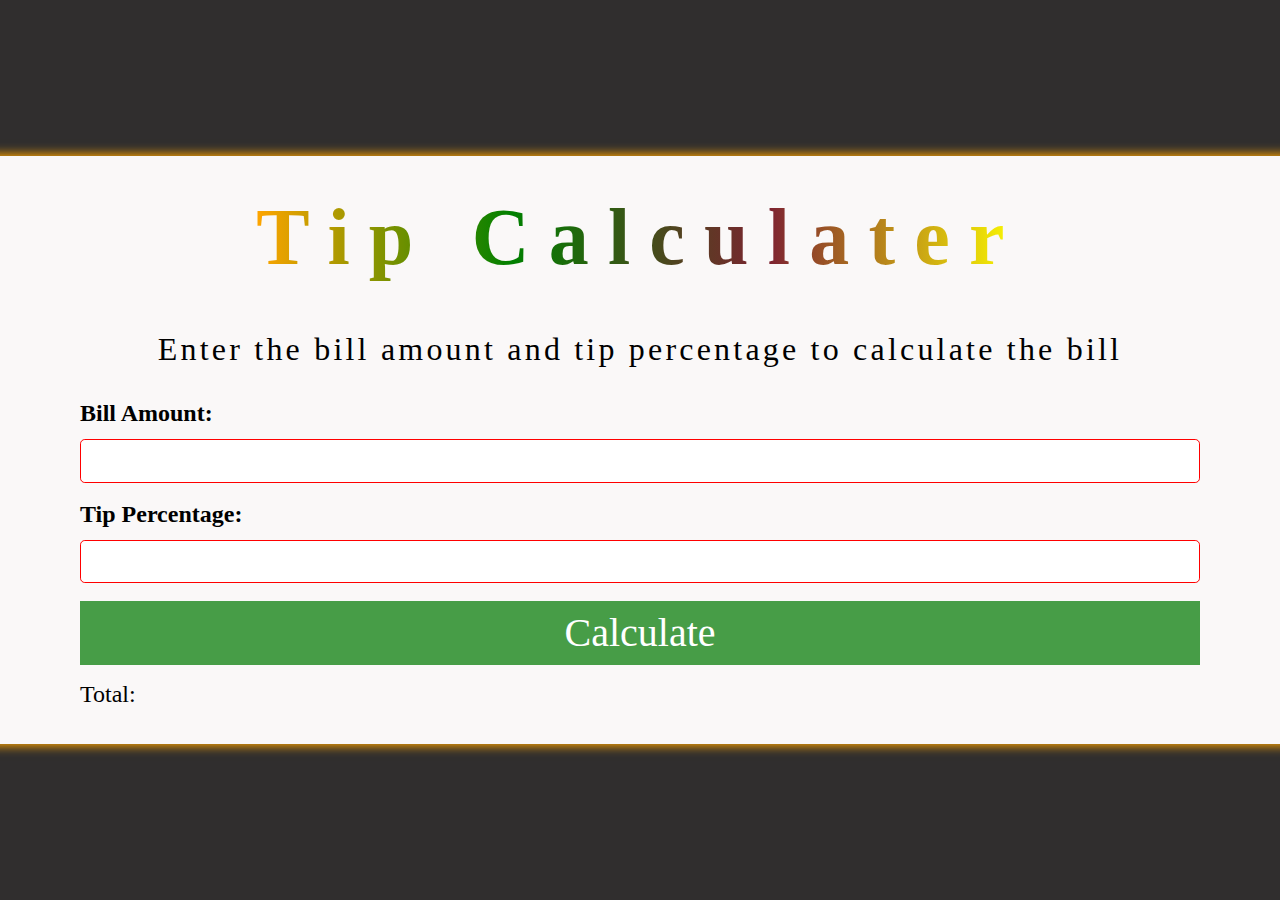
<file: Tip_Calculater_Project/index.html>
<!DOCTYPE html>
<html lang="en">
  <head>
    <meta charset="UTF-8" />
    <meta name="viewport" content="width=device-width, initial-scale=1.0" />
    <title>Tip Calculater Project</title>
    <link rel="stylesheet" href="style.css" />
  </head>
  <body>
    <div class="container">
      <div class="container_details">
        <h1>Tip Calculater</h1>
        <h4>Enter the bill amount and tip percentage to calculate the bill</h4>
        <div class="input" id="input">
          <label for="bill">Bill Amount:</label>
          <input type="number" id="bill" /> <br />
          <label for="tip">Tip Percentage:</label>
          <input type="number" id="percentage" /> <br />

          <button class="btn" id="btn">Calculate</button>
          <p id="total">Total:</p>
        </div>
      </div>
    </div>
  </body>
</html>
</file>
<file: Tip_Calculater_Project/style.css>
* {
  margin: 0;
  padding: 0;
  box-sizing: border-box;
}

.container {
  display: flex;
  height: 100vh;
  justify-content: center;
  align-items: center;
  background: rgb(48, 46, 46);
}
.container_details {
  display: flex;
  flex-direction: column;
  justify-content: center;
  align-items: center;
  background: rgb(250, 248, 248);
  padding: 2.3rem 10rem;
  box-shadow: 0px 0px 10px 2px orange;
  border: none solid black;
}
h1 {
  font-size: 5rem;
  margin-bottom: 3rem;
  font-family: cursive;
  /* font-weight: 600; */
  letter-spacing: 1.2rem;
  /* text-shadow: 5px 0px 5px black; */
  background: linear-gradient(
    to right,
    orange,
    green,
    rgb(125, 34, 49),
    yellow
  );
  background-clip: text;
  color: transparent;
}
h4 {
  font-size: 2rem;
  font-weight: 200;
  letter-spacing: 0.2rem;
  margin-bottom: 2rem;
}

.input {
  display: flex;
  flex-direction: column;
  justify-content: center;
}
.input label {
  font-size: 1.5rem;
  font-family: cursive;
  font-weight: 800;
}
input {
  width: 70rem;
  height: 2.7rem;
  border-radius: 0.3rem;
  border: 0.5px solid red;
  margin-top: 12px;
}

.btn {
  height: 4rem;
  background: rgb(71, 157, 71);
  color: white;
  font-size: 2.5rem;
  font-family: "Times New Roman", Times, serif;
  border: none;
  font-weight: 500;
}

#total {
  font-size: 1.5rem;
  margin-top: 1rem;
}
</file>
